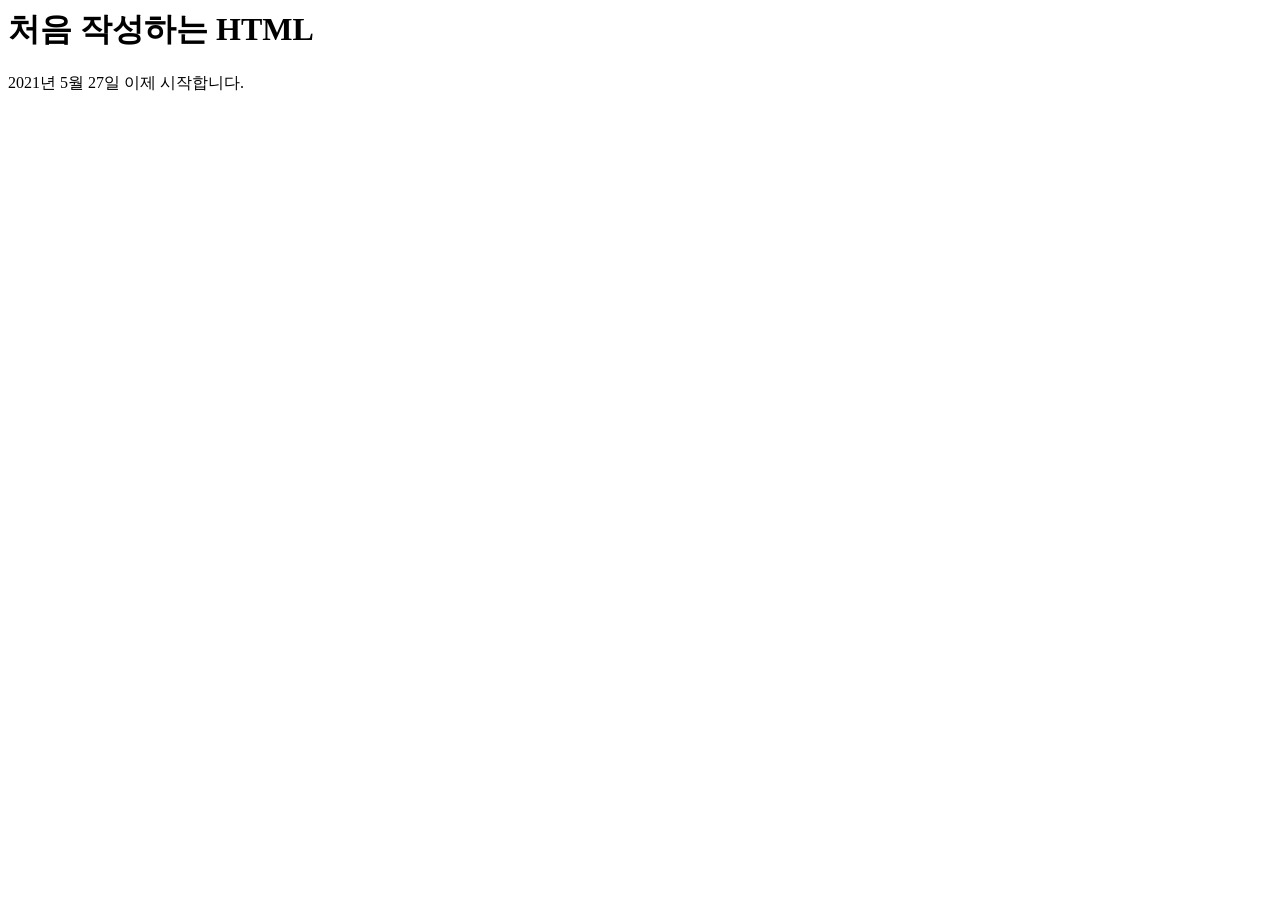
<file: day1/a1.html>
<html>
    <head>
        <title>HTML Test</title>
    </head>
    <body>
        <h1>처음 작성하는 HTML</h1>
        <p>
          2021년 5월 27일 
          이제 시작합니다.
        </p>
    </body>
</html>
</file>
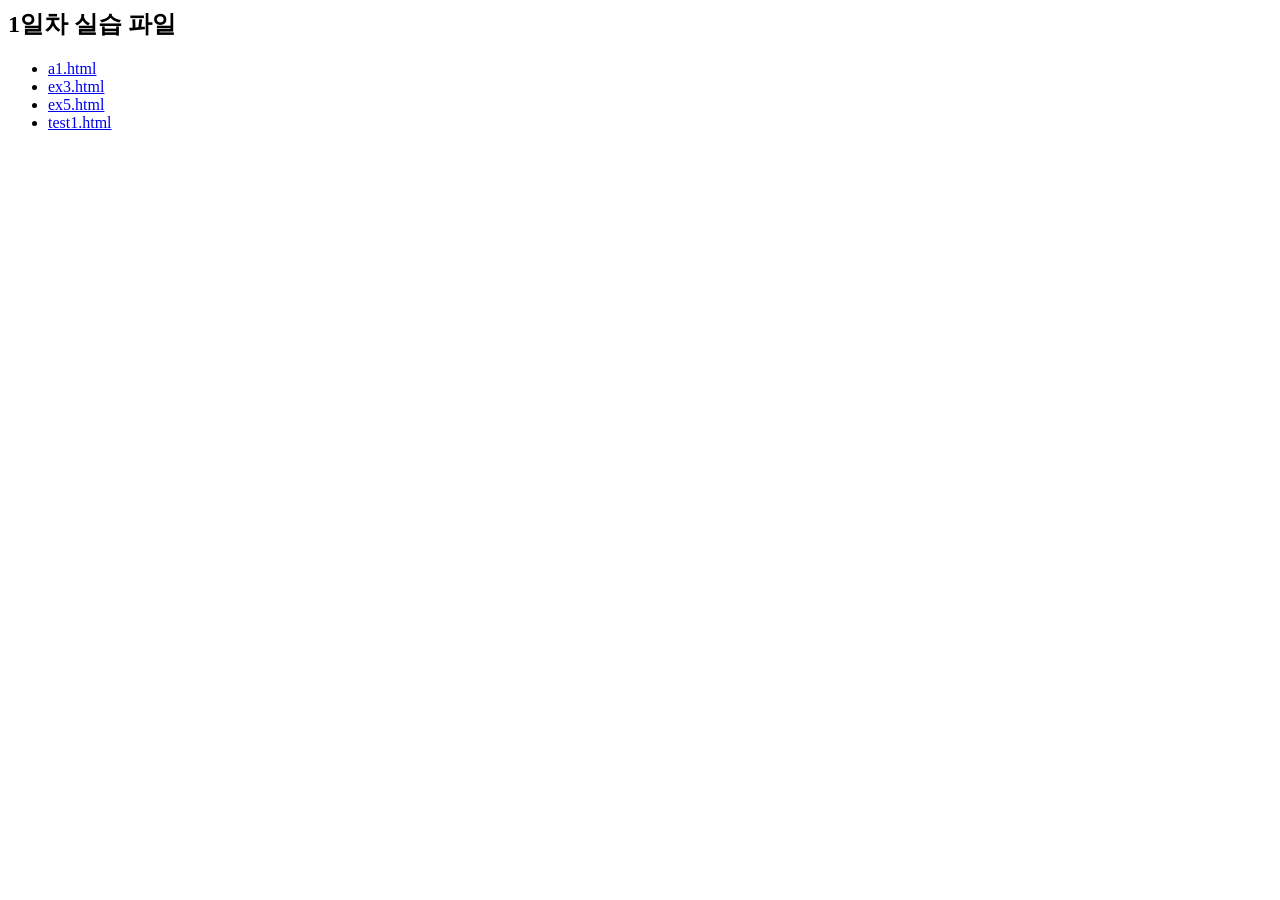
<file: day1/day1.html>
<html>
    <head>
        <title>day1 페이지</title>
    </head>
    <body>
        <h2>1일차 실습 파일</h2>
        <ul>
            <li><a href="a1.html">a1.html</a></li>
            <li><a href="ex3.html">ex3.html</a></li>
            <li><a href="ex5.html">ex5.html</a></li>
            <li><a href="test1.html">test1.html</a></li>
        </ul>
              
    </body>
</html>
</file>
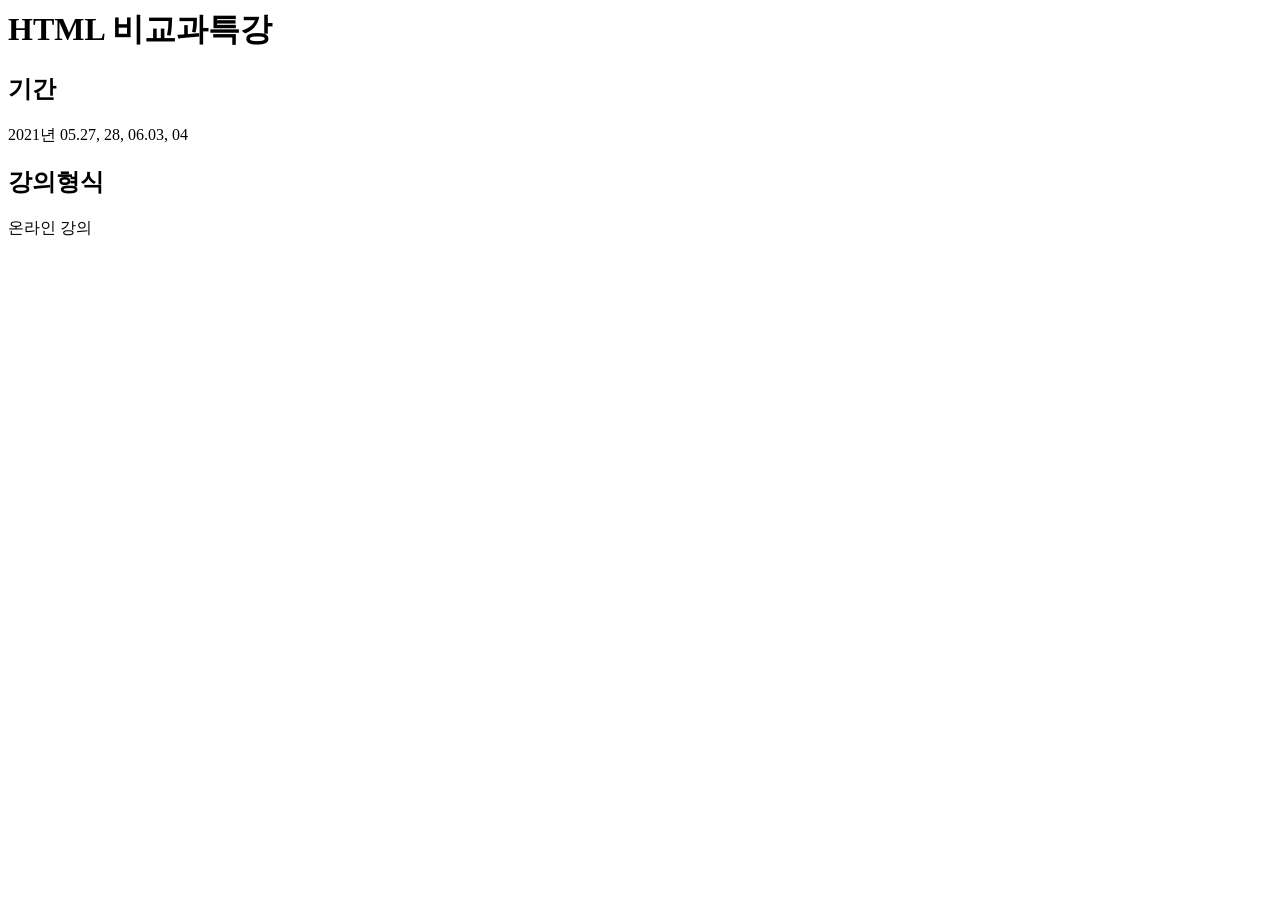
<file: day1/test1.html>
<html>
    <head>
        <title>실습1번</title>
    </head>
    <body>
        <h1>HTML 비교과특강</h1>
        <h2>기간</h2>
        2021년 05.27, 28, 06.03, 04<br>
        <h2>강의형식</h2>
        온라인 강의
    </body>
</html>
</file>
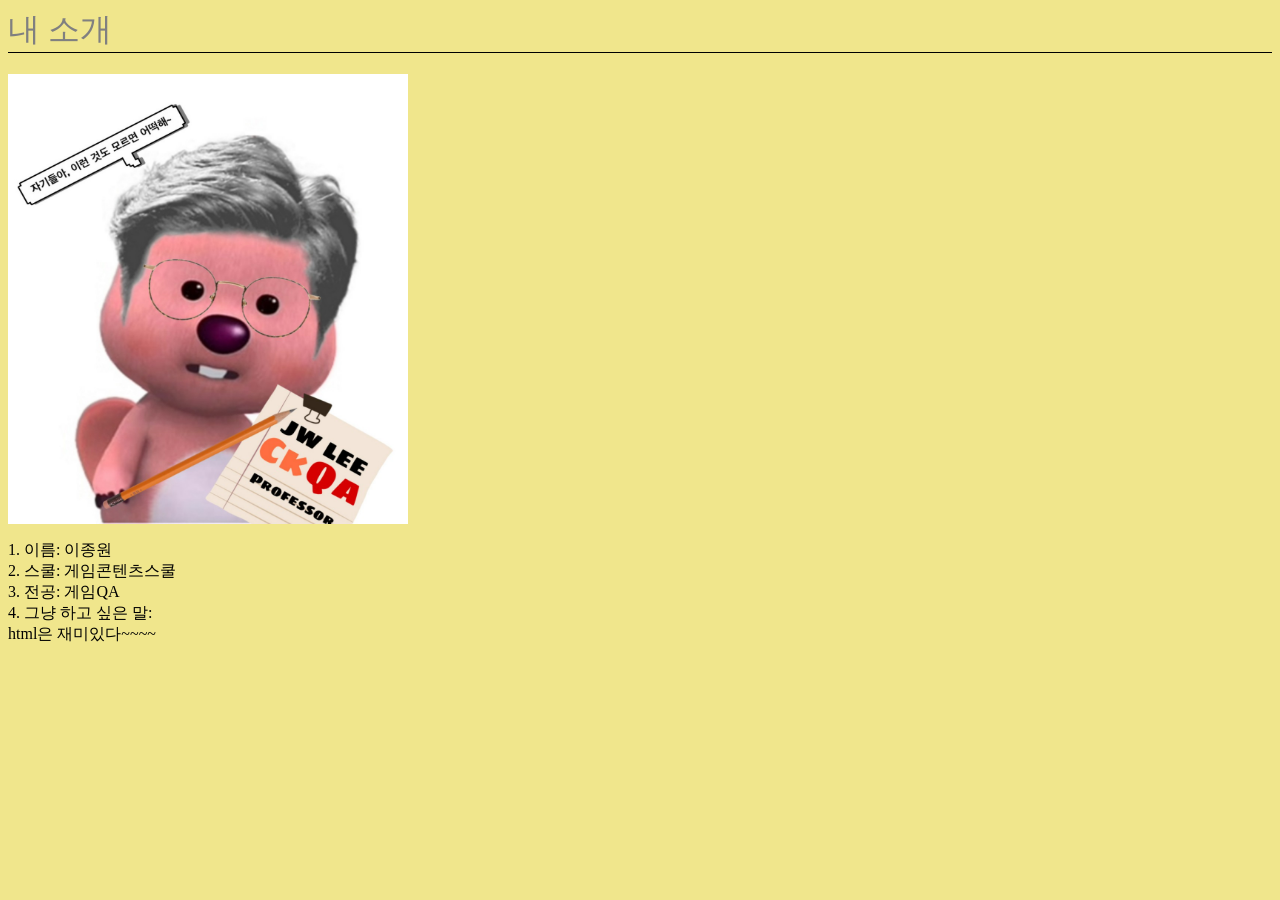
<file: me/me.html>
<html>
    <head>
        <title>내 소개</title>
        <link type="text/css" rel="stylesheet" href="../css/main.css" />
    </head>
    <body>
        <h1>내 소개</h1>
        <img src="../image/프사.jpg" width="400" height="450">
        <p>
            1. 이름: 이종원<br>
            2. 스쿨: 게임콘텐츠스쿨<br>
            3. 전공: 게임QA<br>
            4. 그냥 하고 싶은 말:<br>
            html은 재미있다~~~~
        </p>
    </body>
</html>
</file>
<file: css/main.css>
body {
    font-family: 나눔바른고딕,돋움;
    background-color: khaki;
}
h1,h2 {
    font-weight: normal;
}
h1 {
    font-family: 바탕;
    color: gray;
    border-bottom: 1px solid black;

p {
    color: maroon;
}
h2.site {
    color: rgb(34, 116, 34);
    background-color: yellow;
}
a:link {
    color: green;
}
a:visited {
    color:red;
}
a:hover {
    color: yellow;
}
</file>
